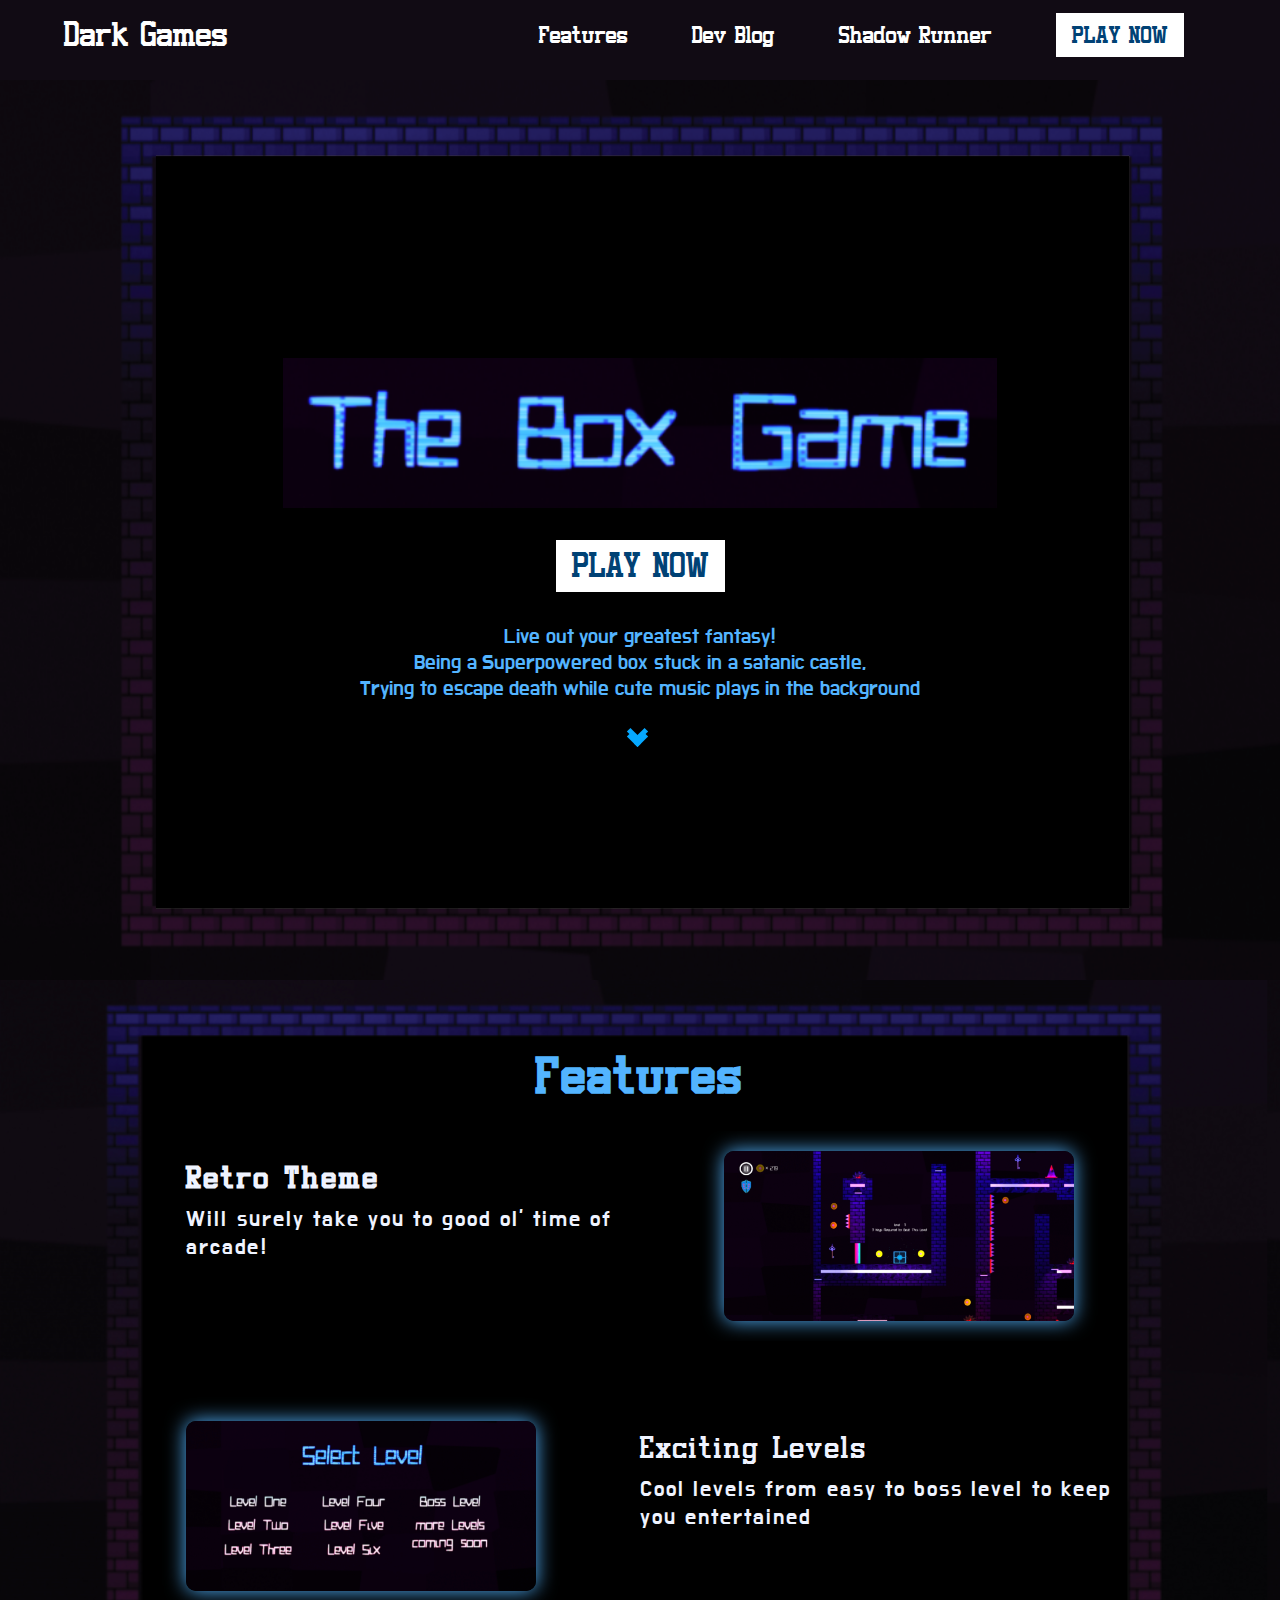
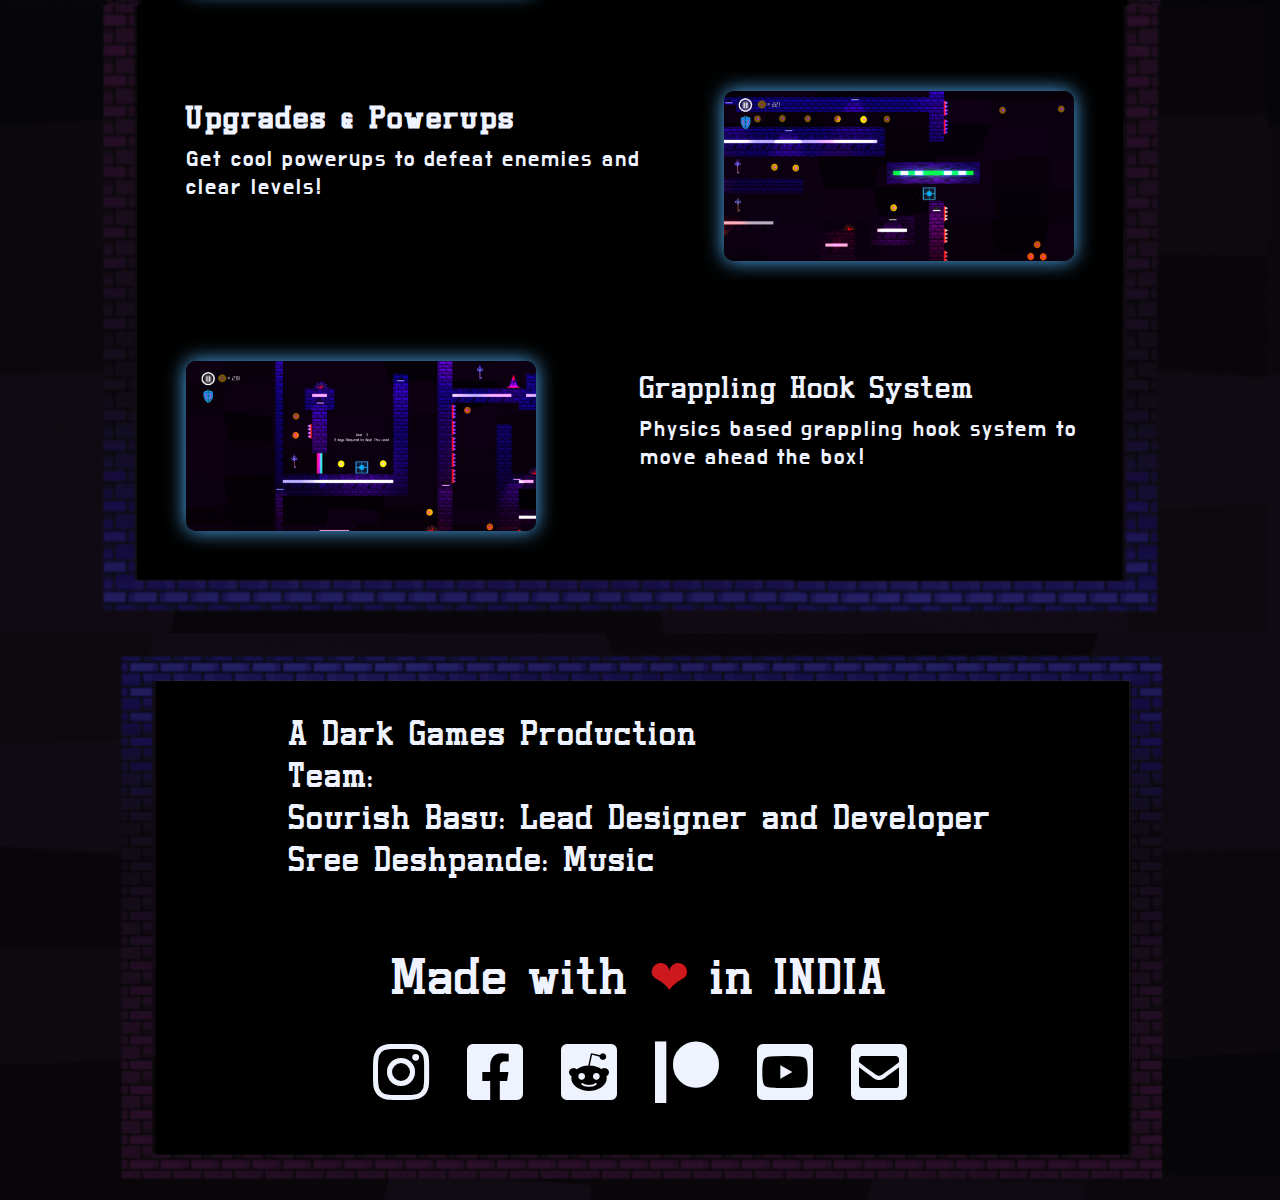
<file: index.html>
<!DOCTYPE html>
<html lang="en">

<head>
    <meta charset="UTF-8">
    <meta name="viewport" content="width=device-width,initial-scale=1,maximum-scale=1,user-scalable=no">
    <meta http-equiv="X-UA-Compatible" content="IE=edge,chrome=1">
    <meta name="HandheldFriendly" content="true">
    <!-- Font Awesome -->
    <link rel="stylesheet" href="./css/all.css">
    <!-- AOS -->
    <link rel="stylesheet" href="./css/aos.css">
    <!-- Custom -->
    <link rel="stylesheet" href="./css/styles.css">
    <title>The Box Game</title>
</head>

<body>
    <!-- Navigation -->

    <header class="header">
        <nav class="nav">
            <div class="nav-menu flex-row">
                <div class="nav-brand">
                    <a href="#">Dark Games</a>
                </div>
                <div class="toggle-collapse">
                    <div class="toggle-icons">
                        <a href="#"><i class="fas fa-bars"></i></a>
                    </div>
                </div>
                <ul class="nav-items">
                    <li class="nav-link">
                        <a href="#features">Features</a>
                    </li>
                    <li class="nav-link">
                        <a href="https://www.youtube.com/channel/UCXkZ5QTKRDjcYP5JEbuFvQQ">Dev Blog</a>
                    </li>
                    <li class="nav-link">
                        <a href="./src/shadow runner.html">Shadow Runner</a>
                    </li>
                    <li class="nav-link hover">
                        <a href="https://play.google.com/store/apps/details?id=com.darkskull.hookgame" class="btn">PLAY
                            NOW</a>
                    </li>
                </ul>
            </div>
        </nav>
    </header>
    <!-- End of landing section -->
    <main>
        <!-- landing section -->
        <div class="landing">
            <img src="./assets/Icons and Badges/Image 3.png" alt="title" data-aos="zoom-in" data-aos-delay="100">
            <a href="https://play.google.com/store/apps/details?id=com.darkskull.hookgame" class="playNow pulse">PLAY
                NOW</a>
            <div class="subtitle">
                <p>Live out your greatest fantasy!</p>
                <p>Being a Superpowered box stuck in a satanic castle,</p>
                <p>Trying to escape death while cute music plays in the background</p>
            </div>
            <div class="arrow">
                <span></span>
                <span></span>
            </div>
        </div>

        <!-- End of landing section -->

        <!-- Features Section -->

        <div class="feature-section" id="features">
            <div class="heading">
                <h2>Features</h2>
            </div>
            <div class="feature-boards">
                <div class="feature1">
                    <img class="img1" src="./assets/The box game features/Retro Theme.jpg" alt="Retro Theme">
                    <div class="text1">
                        <h3>Retro Theme</h3>
                        <p>Will surely take you to good ol' time
                            of arcade!</p>
                    </div>
                </div>
                <div class="feature2 clearfix">
                    <img class="img2" src="./assets/The box game features/Exciting Levels.jpg" alt="Levels">
                    <div class="text2">
                        <h3>Exciting Levels</h3>
                        <p>Cool levels from easy to boss level
                            to keep you entertained
                        </p>
                    </div>
                </div>
                <div class="feature3">
                    <img class="img1" src="./assets/The box game features/Upgrades and powerups.jpg" alt="Powerups">
                    <div class="text1">
                        <h3>Upgrades & Powerups</h3>
                        <p>Get cool powerups to defeat enemies
                            and clear levels!</p>
                    </div>
                </div>
                <div class="feature4">
                    <img class="img2" src="./assets/The box game features/Grappling Hook System.jpg"
                        alt="Grappling Hook System">
                    <div class="text2">
                        <h3>Grappling Hook System</h3>
                        <p>Physics based grappling hook system
                            to move ahead the box!</p>
                    </div>
                </div>
            </div>
        </div>

        <!-- End of Features Section -->

        <!-- Info Section -->

        <div class="info">
            <div class="section1">
                A Dark Games Production<br>
                Team:<br>
                Sourish Basu: Lead Designer and Developer<br>
                Sree Deshpande: Music<br>
            </div>
            <div class="section2">
                Made with <span>❤</span> in INDIA
            </div>
            <div class="section3">
                <a href="https://www.instagram.com/dark_paradise58/"><i class="fab fa-instagram fa-3x"></i></a>
                <a href="#"><i class="fab fa-facebook-square fa-3x"></i></a>
                <a href="https://www.reddit.com/u/darkskull58?utm_medium=android_app&utm_source=share"><i
                        class="fab fa-reddit-square fa-3x"></i></a>
                <a href="#"><i class="fab fa-patreon fa-3x"></i></a>
                <a href="https://www.youtube.com/channel/UCXkZ5QTKRDjcYP5JEbuFvQQ"><i
                        class="fab fa-youtube-square fa-3x"></i></a>
                <a href="mailto:basu.sourish58@gmail.com"><i class="fas fa-envelope-square fa-3x"></i></a>
            </div>
        </div>

        <!-- End of Info Section -->

    </main>

    <script src="./js/jquery.js"></script>
    <script src="./js/aos.js"></script>
    <script src="./js/app.js"></script>
</body>

</html>
</file>
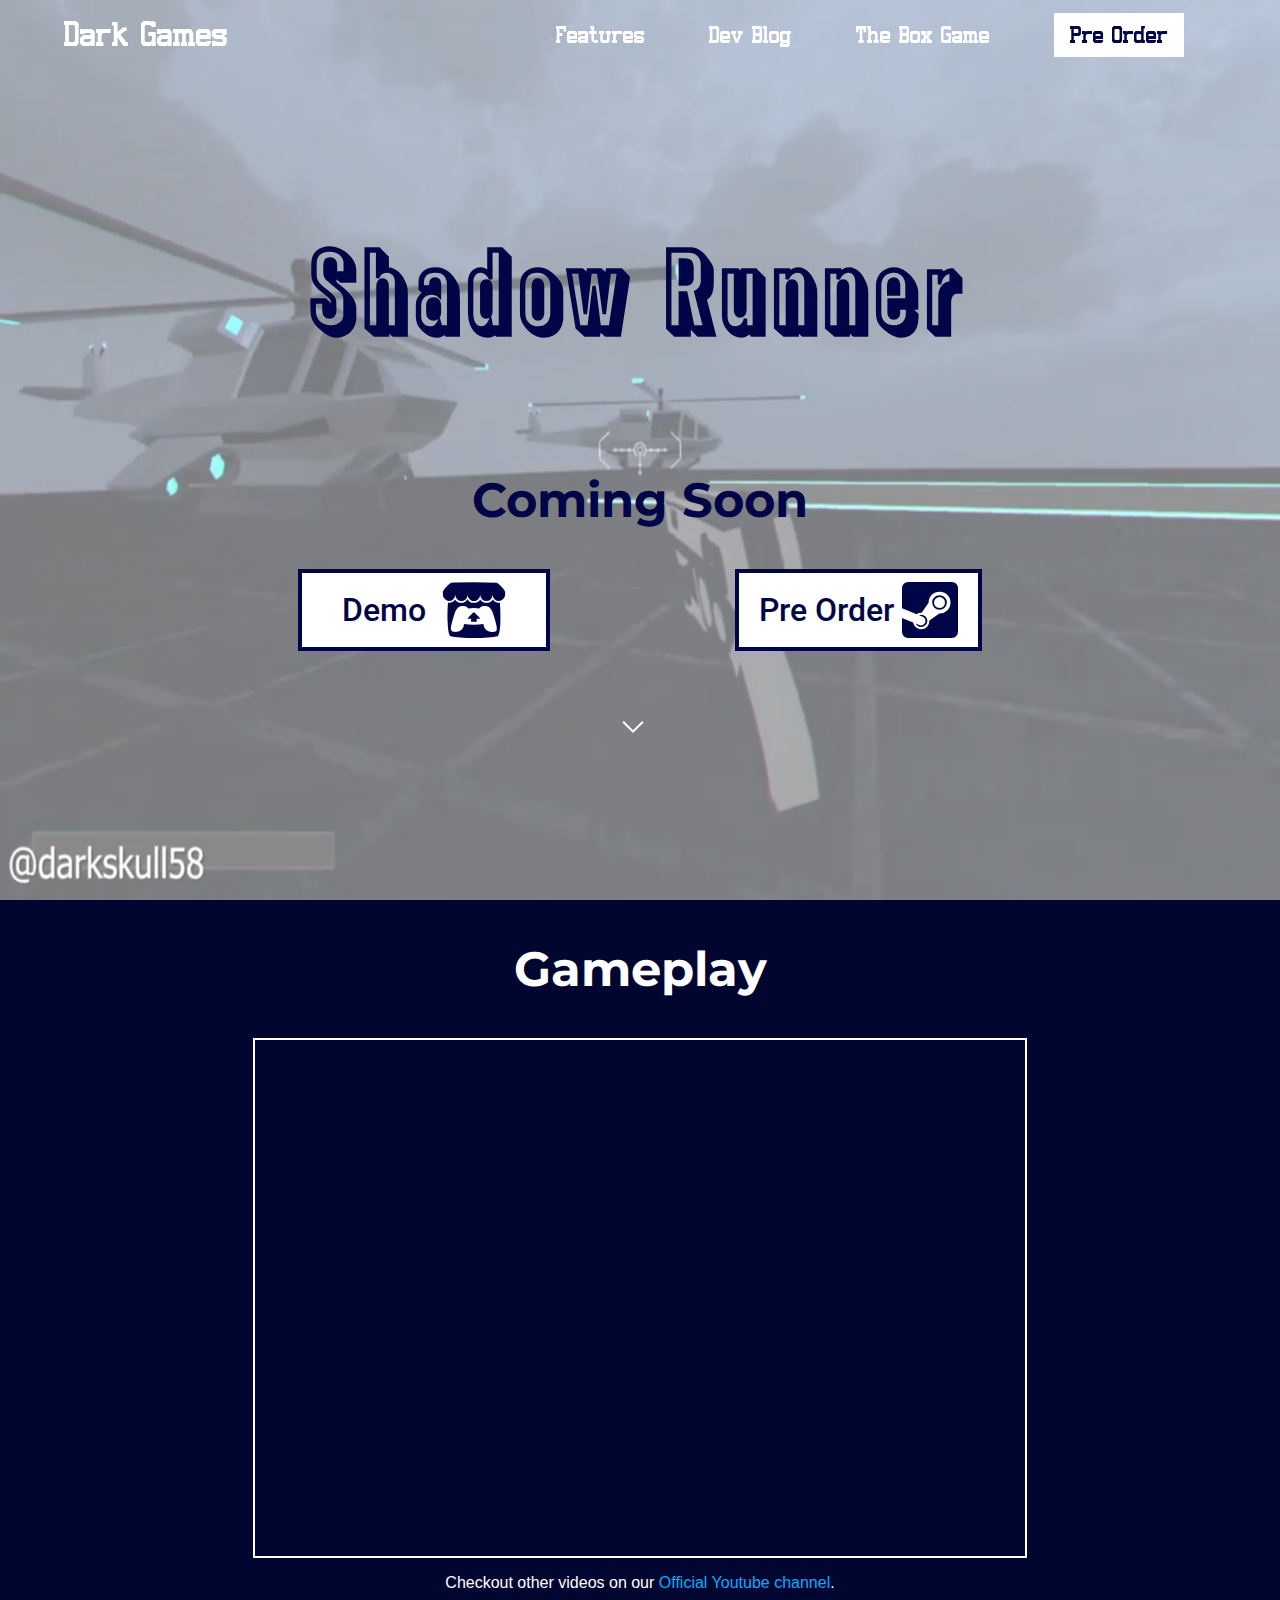
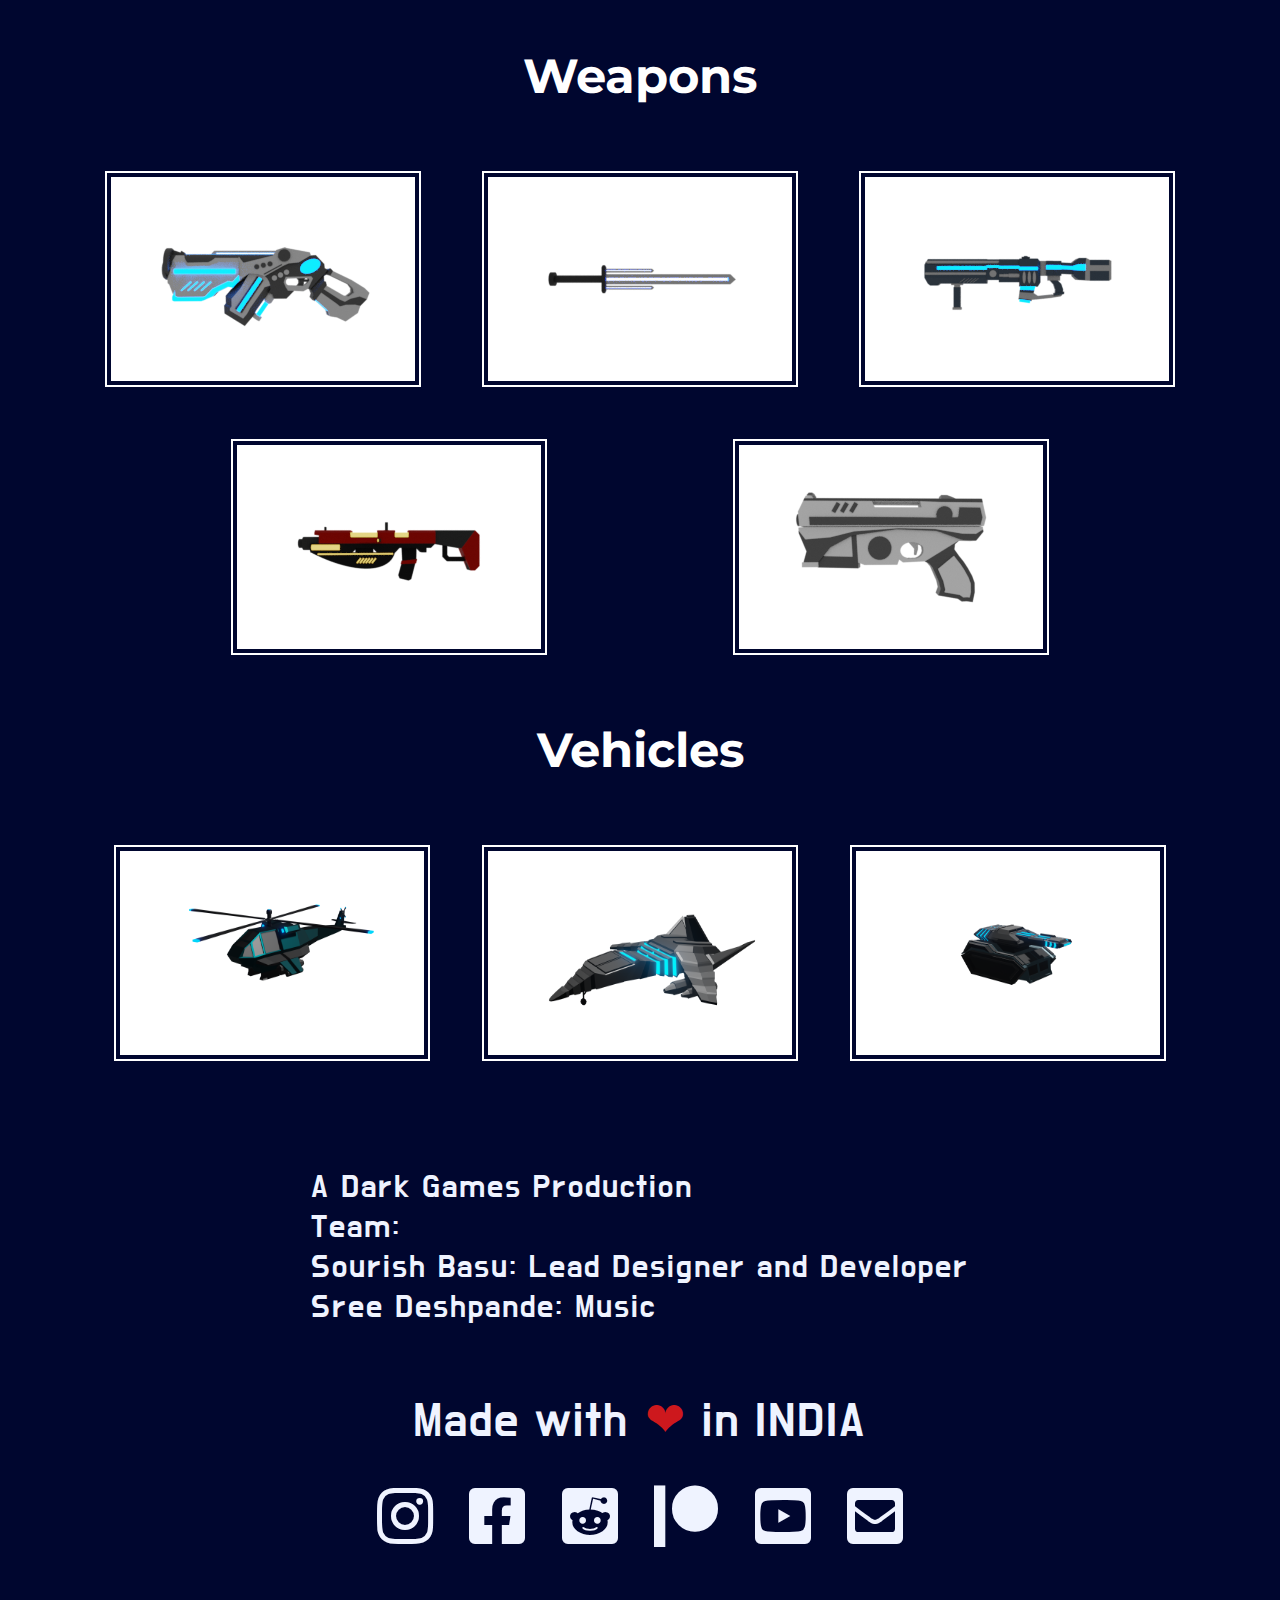
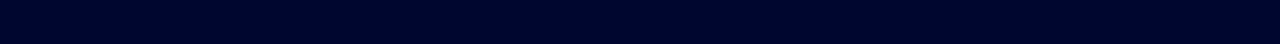
<file: src/shadow runner.html>
<!DOCTYPE html>
<html lang="en">

<head>
    <meta charset="UTF-8">
    <meta name="viewport" content="width=device-width, initial-scale=1.0">
    <title>Shadow Runner</title>
    <!-- Font Awesome -->
    <link rel="stylesheet" href="../css/all.css">
    <!-- FONT -->
    <link href="https://fonts.googleapis.com/css2?family=Montserrat:wght@400;500;700&display=swap" rel="stylesheet">
    <link href="https://fonts.googleapis.com/css2?family=Roboto:wght@400;500&display=swap" rel="stylesheet">
    <!-- Custom CSS -->
    <link rel="stylesheet" href="../css/shadow_runner.css">
</head>

<body>
    <!-- Landing Section -->
    <header class="header">
        <nav class="nav">
            <div class="nav-menu flex-row">
                <div class="nav-brand">
                    <a href="#">Dark Games</a>
                </div>
                <div class="toggle-collapse">
                    <div class="toggle-icons">
                        <a href="#"><i class="fas fa-bars"></i></a>
                    </div>
                </div>
                <ul class="nav-items">
                    <li class="nav-link">
                        <a href="#gameplayContent">Features</a>
                    </li>
                    <li class="nav-link">
                        <a href="https://www.youtube.com/channel/UCXkZ5QTKRDjcYP5JEbuFvQQ">Dev Blog</a>
                    </li>
                    <li class="nav-link">
                        <a href="../index.html">The Box Game</a>
                    </li>
                    <li class="nav-link hover">
                        <a href="#" class="btn">Pre Order</a>
                    </li>
                </ul>
            </div>
        </nav>
    </header>
    <!-- End of landing section -->
    <main>
        <div class="landing">
            <div class="landing-content">
                <div class="heading">
                    <h1>Shadow Runner</h1>
                </div>
                <div class="subtitle">
                    <h2>Coming Soon</h2>
                </div>
                <div class="buttons">
                    <a href="#" class="demo">
                        <div class="anchor">Demo&nbsp;&nbsp;<i class="fab fa-itch-io fa-2x"></i></div></i>
                    </a>
                    <a href="#" class="pre-order">
                        <div class="anchor">Pre Order&nbsp;<i class="fab fa-steam-square fa-2x"></i></div>
                    </a>
                </div>
                <div class="scroll-down"></div>
            </div>
        </div>
        <!-- End of landing section -->
        <div class="gameplay" id="gameplayContent">
            <div class="gameplay-content">
                <h2 class="gameplay-head">
                    Gameplay
                </h2>
                <div class="embed">
                    <iframe id="gameplay" width="760" height="500" src="https://www.youtube.com/embed/9Ey1uccnJu8"
                        frameborder="0" allow="accelerometer; autoplay; encrypted-media; gyroscope; picture-in-picture"
                        allowfullscreen></iframe>
                </div>
                <p class="subtitle">Checkout other videos on our <a
                        href="https://www.youtube.com/channel/UCXkZ5QTKRDjcYP5JEbuFvQQ">Official
                        Youtube channel</a>.</p>
            </div>
        </div>
        <!-- End of gameplay -->
        <div class="weapons">
            <div class="weapons-content">
                <h2 class="weapons-head">
                    Weapons
                </h2>
                <div class="weapons-grid">
                    <div class="weapon">
                        <img src="../assets/Weapons/GLauncher.png" alt="glauncher">
                    </div>
                    <div class="weapon">
                        <img src="../assets/Weapons/sword.png" alt="sword">
                    </div>
                    <div class="weapon">
                        <img src="../assets/Weapons/shoty.png" alt="shoty">
                    </div>
                    <div class="weapon">
                        <img src="../assets/Weapons/Rifle.png" alt="rifle">
                    </div>
                    <div class="weapon">
                        <img src="../assets/Weapons/magnum.png" alt="magnum">
                    </div>
                </div>
            </div>
        </div>
        <!-- End of weapons -->
        <div class="vehicles">
            <div class="vehicles-content">
                <h2 class="vehicles-head">Vehicles</h2>
                <div class="vehicles-grid">
                    <div class="vehicle">
                        <img src="../assets/Vehicles/copterpng.png" alt="copter">
                    </div>
                    <div class="vehicle">
                        <img src="../assets/Vehicles/stingerpng.png" alt="stinger">
                    </div>
                    <div class="vehicle">
                        <img src="../assets/Vehicles/tankpng.png" alt="tank">
                    </div>
                </div>
            </div>
        </div>
        <!-- End of vehicle section -->
        <div class="info">
            <div class="info-content">
                <div class="section1">
                    A Dark Games Production<br>
                    Team:<br>
                    Sourish Basu: Lead Designer and Developer<br>
                    Sree Deshpande: Music<br>
                </div>
                <div class="section2">
                    Made with <span>❤</span> in INDIA
                </div>
                <div class="section3">
                    <a href="https://www.instagram.com/dark_paradise58/"><i class="fab fa-instagram fa-3x"></i></a>
                    <a href="#"><i class="fab fa-facebook-square fa-3x"></i></a>
                    <a href="https://www.reddit.com/u/darkskull58?utm_medium=android_app&utm_source=share"><i
                            class="fab fa-reddit-square fa-3x"></i></a>
                    <a href="#"><i class="fab fa-patreon fa-3x"></i></a>
                    <a href="https://www.youtube.com/channel/UCXkZ5QTKRDjcYP5JEbuFvQQ"><i
                            class="fab fa-youtube-square fa-3x"></i></a>
                    <a href="mailto:basu.sourish58@gmail.com"><i class="fas fa-envelope-square fa-3x"></i></a>
                </div>
            </div>
        </div>
    </main>
    <script src="../js/jquery.js"></script>
    <script src="../js/aos.js"></script>
    <script src="../js/shadow_runner.js"></script>
</body>

</html>
</file>
<file: css/styles.css>
@font-face {
  font-family: "Staubach";
  src: url("../fonts/Staubach.ttf");
}

@font-face {
  font-family: "Do Hyeon";
  src: url("../fonts/DoHyeon-Regular.ttf");
}

:root {
  /*      Theme colors        */
  --button-blue: #004275;
  --text-blue: #53b4ff;
  --black: #110b14;
  /*      Font Family         */
  --staubach: "Staubach", sans-serif;
}

html,
body {
  margin: 0px;
  -webkit-box-sizing: border-box;
          box-sizing: border-box;
  overflow-x: hidden;
  font-family: var(--staubach);
}

p {
  font-family: "Do Hyeon", sans-serif;
}

.container {
  padding: 0 5vw;
}

a {
  text-decoration: none;
}

.flex-row {
  display: -webkit-box;
  display: -ms-flexbox;
  display: flex;
  -webkit-box-orient: horizontal;
  -webkit-box-direction: normal;
      -ms-flex-direction: row;
          flex-direction: row;
  -ms-flex-wrap: wrap;
      flex-wrap: wrap;
}

ul {
  list-style: none;
}

.clearfix::after {
  content: "";
  clear: both;
  display: table;
}

.collapse {
  height: 18rem !important;
}

header .nav {
  background: var(--black);
  height: 2rem;
  min-height: 5rem;
  -webkit-transition: height 0.2s ease-in-out;
  transition: height 0.2s ease-in-out;
  color: white;
  position: fixed;
  width: 100vw;
  overflow: hidden;
  z-index: 3;
}

header .nav .nav-menu {
  margin: 0 5vw;
  -webkit-box-pack: justify;
      -ms-flex-pack: justify;
          justify-content: space-between;
}

header .nav .nav-menu .nav-brand {
  font-size: 2rem;
  display: -webkit-box;
  display: -ms-flexbox;
  display: flex;
  -webkit-box-orient: vertical;
  -webkit-box-direction: normal;
      -ms-flex-direction: column;
          flex-direction: column;
  -webkit-box-align: center;
      -ms-flex-align: center;
          align-items: center;
  -webkit-box-pack: center;
      -ms-flex-pack: center;
          justify-content: center;
}

header .nav .nav-menu .nav-brand a {
  color: white;
  position: relative;
}

header .nav .nav-menu .toggle-collapse {
  position: absolute;
  right: 10%;
  display: none;
  color: white;
  font-size: 2rem;
  cursor: pointer;
}

header .nav .nav-menu .toggle-collapse .toggle-icons {
  display: -webkit-box;
  display: -ms-flexbox;
  display: flex;
  -webkit-box-pack: end;
      -ms-flex-pack: end;
          justify-content: flex-end;
  -webkit-box-align: center;
      -ms-flex-align: center;
          align-items: center;
}

header .nav .nav-menu .toggle-collapse .toggle-icons a {
  color: white;
}

header .nav .nav-menu .nav-items {
  display: -webkit-box;
  display: -ms-flexbox;
  display: flex;
  -webkit-box-orient: horizontal;
  -webkit-box-direction: normal;
      -ms-flex-direction: row;
          flex-direction: row;
  -ms-flex-pack: distribute;
      justify-content: space-around;
}

header .nav .nav-menu .nav-items .nav-link {
  -webkit-transition: 0.1s ease-in-out all;
  transition: 0.1s ease-in-out all;
  padding: 0.3rem 2rem;
}

header .nav .nav-menu .nav-items .nav-link a {
  font-size: 1.4rem;
  color: white;
  position: relative;
}

header .nav .nav-menu .nav-items .nav-link a::before {
  content: "";
  position: absolute;
  width: 100%;
  height: 2px;
  bottom: 0;
  left: 0;
  background-color: #000;
  visibility: hidden;
  -webkit-transform: scaleX(0);
          transform: scaleX(0);
  -webkit-transition: all 0.3s ease-in-out 0s;
  transition: all 0.3s ease-in-out 0s;
}

header .nav .nav-menu .nav-items .nav-link .btn {
  color: var(--button-blue);
  padding: 0.5rem 1rem;
  background-color: white;
}

header .nav .nav-menu .nav-items .nav-link a::before {
  content: "";
  position: absolute;
  height: 2px;
  bottom: 0;
  left: 0;
  background-color: white;
  visibility: hidden;
  -webkit-transform: scaleX(0);
          transform: scaleX(0);
  -webkit-transition: all 0.3s ease-in-out 0s;
  transition: all 0.3s ease-in-out 0s;
}

header .nav .nav-menu .nav-items .nav-link:hover a:before {
  visibility: visible;
  -webkit-transform: scaleX(1);
          transform: scaleX(1);
}

header .nav .nav-menu .nav-items .hover {
  -webkit-transition: 0.1s ease-in-out all;
  transition: 0.1s ease-in-out all;
}

header .nav .nav-menu .nav-items .hover:hover {
  -webkit-transform: scale(1.1);
          transform: scale(1.1);
}

main {
  margin-top: 80px;
  overflow: auto;
}

main .landing {
  background-image: url("../assets/Backgrounds/box.png");
  background-size: 100% 100%;
  height: 100vh;
  display: -webkit-box;
  display: -ms-flexbox;
  display: flex;
  -webkit-box-orient: vertical;
  -webkit-box-direction: normal;
      -ms-flex-direction: column;
          flex-direction: column;
  -webkit-box-pack: center;
      -ms-flex-pack: center;
          justify-content: center;
  -webkit-box-align: center;
      -ms-flex-align: center;
          align-items: center;
}

main .landing img {
  margin-top: 2rem;
  width: 714px;
  height: 150px;
}

main .landing .playNow {
  margin: 2rem 0;
  padding: 0.3rem 1rem;
  font-size: 2rem;
  color: var(--button-blue);
  background-color: white;
  width: -webkit-fit-content;
  width: -moz-fit-content;
  width: fit-content;
}

main .landing .subtitle {
  color: var(--text-blue);
  text-align: center;
}

main .landing .subtitle p {
  padding: 0;
  margin: 0;
  font-size: 130%;
}

main .landing .pulse:hover,
main .landing .pulse:focus {
  -webkit-animation: pulse 1s;
          animation: pulse 1s;
  -webkit-box-shadow: 0 0 0 2rem rgba(255, 255, 255, 0);
          box-shadow: 0 0 0 2rem rgba(255, 255, 255, 0);
}

@-webkit-keyframes pulse {
  0% {
    -webkit-box-shadow: 0 0 0 0 #fff;
            box-shadow: 0 0 0 0 #fff;
  }
}

@keyframes pulse {
  0% {
    -webkit-box-shadow: 0 0 0 0 #fff;
            box-shadow: 0 0 0 0 #fff;
  }
}

main .landing .arrow {
  justify-self: flex-end;
  margin-top: 2rem;
}

main .landing .arrow span {
  display: block;
  width: 10px;
  height: 10px;
  border-bottom: 5px solid #06a8ff;
  border-right: 5px solid #06a8ff;
  -webkit-transform: rotate(45deg);
          transform: rotate(45deg);
  margin: -10px;
  -webkit-animation: animate 2s infinite;
          animation: animate 2s infinite;
}

main .landing .arrow span:nth-child(2) {
  -webkit-animation-delay: -0.2s;
          animation-delay: -0.2s;
}

main .landing .arrow span:nth-child(3) {
  -webkit-animation-delay: -0.4s;
          animation-delay: -0.4s;
}

@-webkit-keyframes animate {
  0% {
    opacity: 0;
    -webkit-transform: rotate(45deg) translate(-20px, -20px);
            transform: rotate(45deg) translate(-20px, -20px);
  }
  50% {
    opacity: 1;
  }
  100% {
    opacity: 0;
    -webkit-transform: rotate(45deg) translate(20px, 20px);
            transform: rotate(45deg) translate(20px, 20px);
  }
}

@keyframes animate {
  0% {
    opacity: 0;
    -webkit-transform: rotate(45deg) translate(-20px, -20px);
            transform: rotate(45deg) translate(-20px, -20px);
  }
  50% {
    opacity: 1;
  }
  100% {
    opacity: 0;
    -webkit-transform: rotate(45deg) translate(20px, 20px);
            transform: rotate(45deg) translate(20px, 20px);
  }
}

main .feature-section {
  padding: 4rem 13vw;
  background-image: url("../assets/Backgrounds/box2.png");
  background-size: 99% 100%;
}

main .feature-section .heading {
  color: var(--text-blue);
  font-size: 2rem;
  text-align: center;
}

main .feature-section .heading h2 {
  margin: 0px;
  letter-spacing: 2px;
}

main .feature-section .feature-boards .feature1,
main .feature-section .feature-boards .feature3 {
  overflow: auto;
  padding: 20px;
}

main .feature-section .feature-boards .feature1 .img1,
main .feature-section .feature-boards .feature3 .img1 {
  width: 350px;
  height: 170px;
  border-radius: 10px;
  -webkit-box-shadow: 0px 0px 20px var(--text-blue);
          box-shadow: 0px 0px 20px var(--text-blue);
  margin-right: 20px;
}

main .feature-section .feature-boards .feature1 .text1,
main .feature-section .feature-boards .feature3 .text1 {
  width: 50%;
  color: #eff3ff;
}

main .feature-section .feature-boards .feature1 .text1 h3,
main .feature-section .feature-boards .feature3 .text1 h3 {
  font-size: 1.8rem;
  margin: 0.5rem 0;
  letter-spacing: 3px;
}

main .feature-section .feature-boards .feature1 .text1 p,
main .feature-section .feature-boards .feature3 .text1 p {
  margin: 0.5rem 0;
  font-size: 1.4rem;
  letter-spacing: 2px;
}

main .feature-section .feature-boards .feature1 .img1,
main .feature-section .feature-boards .feature3 .img1 {
  float: right;
}

main .feature-section .feature-boards .feature1 .text1,
main .feature-section .feature-boards .feature3 .text1 {
  float: left;
}

main .feature-section .feature-boards .feature1 {
  margin-top: 1.5rem;
}

main .feature-section .feature-boards .feature3 {
  margin-top: 1.5rem;
}

main .feature-section .feature-boards .feature2,
main .feature-section .feature-boards .feature4 {
  margin: 5rem 0;
}

main .feature-section .feature-boards .feature2 .img2,
main .feature-section .feature-boards .feature4 .img2 {
  width: 350px;
  height: 170px;
  border-radius: 10px;
  -webkit-box-shadow: 0px 0px 20px var(--text-blue);
          box-shadow: 0px 0px 20px var(--text-blue);
  margin-left: 20px;
}

main .feature-section .feature-boards .feature2 .text2,
main .feature-section .feature-boards .feature4 .text2 {
  width: 50%;
  color: #eff3ff;
}

main .feature-section .feature-boards .feature2 .text2 h3,
main .feature-section .feature-boards .feature4 .text2 h3 {
  font-size: 1.8rem;
  margin: 0.5rem 0;
  font-weight: 400;
  letter-spacing: 2px;
}

main .feature-section .feature-boards .feature2 .text2 p,
main .feature-section .feature-boards .feature4 .text2 p {
  margin: 0.5rem 0;
  font-size: 1.4rem;
  letter-spacing: 2px;
}

main .feature-section .feature-boards .feature2 .img2,
main .feature-section .feature-boards .feature4 .img2 {
  float: left;
}

main .feature-section .feature-boards .feature2 .text2,
main .feature-section .feature-boards .feature4 .text2 {
  float: right;
}

main .feature-section .feature-boards .feature4 {
  margin-bottom: 18rem;
}

main .info {
  background-image: url("../assets/Backgrounds/box.png");
  background-size: 100% 100%;
  color: #eff3ff;
  display: -webkit-box;
  display: -ms-flexbox;
  display: flex;
  -webkit-box-orient: vertical;
  -webkit-box-direction: normal;
      -ms-flex-direction: column;
          flex-direction: column;
  -webkit-box-pack: center;
      -ms-flex-pack: center;
          justify-content: center;
  -webkit-box-align: center;
      -ms-flex-align: center;
          align-items: center;
  padding: 3rem;
}

main .info .section1 {
  margin: 2rem;
  font-size: 2rem;
  letter-spacing: 2px;
}

main .info .section2 {
  margin: 2rem;
  font-size: 3rem;
  letter-spacing: 2px;
}

main .info .section2 span {
  color: #cd181d;
}

main .info .section3 {
  margin-bottom: 3rem;
}

main .info .section3 a {
  text-decoration: none;
  color: #eff3ff;
}

main .info .section3 a i {
  font-size: 4rem;
  margin: 0 1rem;
  -webkit-transition: 0.2s all ease-in-out;
  transition: 0.2s all ease-in-out;
}

main .info .section3 a i:hover {
  -webkit-transform: scale(1.4);
          transform: scale(1.4);
}

@media only screen and (max-width: 1060px) {
  main .landing img {
    width: 600px;
    height: 130px;
  }
  main .feature-section .feature-boards .feature1 .img1,
  main .feature-section .feature-boards .feature2 .img1 {
    width: 300px;
    height: 160px;
    margin-right: 10px;
  }
  main .feature-section .feature-boards .feature3 .img2,
  main .feature-section .feature-boards .feature4 .img2 {
    width: 300px;
    height: 160px;
    margin-left: 10px;
  }
}

@media only screen and (max-width: 960px) {
  main .landing {
    background-size: 100% 99%;
  }
  main .landing .arrow {
    margin-top: 3rem;
  }
  main .info .section1 {
    font-family: "Do Hyeon", sans-serif;
    font-size: 1.6rem;
  }
  main .info .section2 {
    font-size: 2rem;
    margin-top: 1rem;
  }
  main .info .section3 a i {
    font-size: 3rem;
  }
}

@media only screen and (max-width: 900px) {
  main .feature-section .feature-boards .feature1 .img1,
  main .feature-section .feature-boards .feature3 .img1 {
    width: 260px;
    height: 130px;
    margin-right: 15px;
  }
  main .feature-section .feature-boards .feature1 .text1 h3,
  main .feature-section .feature-boards .feature3 .text1 h3 {
    font-size: 1.6rem;
  }
  main .feature-section .feature-boards .feature1 .text1 p,
  main .feature-section .feature-boards .feature3 .text1 p {
    font-size: 1.2rem;
  }
  main .feature-section .feature-boards .feature2 .img2,
  main .feature-section .feature-boards .feature4 .img2 {
    width: 260px;
    height: 130px;
    margin-right: 15px;
  }
  main .feature-section .feature-boards .feature2 .text2 h3,
  main .feature-section .feature-boards .feature4 .text2 h3 {
    font-size: 1.6rem;
  }
  main .feature-section .feature-boards .feature2 .text2 p,
  main .feature-section .feature-boards .feature4 .text2 p {
    font-size: 1.2rem;
  }
}

@media only screen and (max-width: 800px) {
  main .feature-section .feature-boards .feature1 .img1,
  main .feature-section .feature-boards .feature3 .img1 {
    width: 220px;
    height: 110px;
    margin-right: 15px;
  }
  main .feature-section .feature-boards .feature1 .text1 h3,
  main .feature-section .feature-boards .feature3 .text1 h3 {
    font-size: 1.6rem;
  }
  main .feature-section .feature-boards .feature1 .text1 p,
  main .feature-section .feature-boards .feature3 .text1 p {
    font-size: 1.2rem;
  }
  main .feature-section .feature-boards .feature2 .img2,
  main .feature-section .feature-boards .feature4 .img2 {
    width: 220px;
    height: 110px;
    margin-right: 15px;
  }
  main .feature-section .feature-boards .feature2 .text2 h3,
  main .feature-section .feature-boards .feature4 .text2 h3 {
    font-size: 1.6rem;
  }
  main .feature-section .feature-boards .feature2 .text2 p,
  main .feature-section .feature-boards .feature4 .text2 p {
    font-size: 1.2rem;
  }
}

@media only screen and (max-width: 768px) {
  header .nav {
    padding-top: 1rem;
  }
  header .nav .nav-menu {
    -webkit-box-align: start;
        -ms-flex-align: start;
            align-items: flex-start;
    -webkit-box-orient: vertical;
    -webkit-box-direction: normal;
        -ms-flex-direction: column;
            flex-direction: column;
  }
  header .nav .nav-menu .nav-brand {
    -webkit-box-align: start;
        -ms-flex-align: start;
            align-items: flex-start;
    margin-left: 20px;
  }
  header .nav .nav-menu .toggle-collapse {
    display: initial;
  }
  header .nav .nav-menu .nav-items {
    -webkit-box-orient: vertical;
    -webkit-box-direction: normal;
        -ms-flex-direction: column;
            flex-direction: column;
  }
}

@media only screen and (max-width: 630px) {
  main .landing img {
    width: 70vw;
    height: 100px;
  }
  main .landing .subtitle {
    width: 70vw;
  }
  main .feature-section .heading {
    margin-top: 1rem;
  }
  main .feature-section .feature-boards .feature1,
  main .feature-section .feature-boards .feature3 {
    margin-top: 0;
    display: -webkit-box;
    display: -ms-flexbox;
    display: flex;
    -webkit-box-orient: vertical;
    -webkit-box-direction: normal;
        -ms-flex-direction: column;
            flex-direction: column;
    -webkit-box-pack: center;
        -ms-flex-pack: center;
            justify-content: center;
    -webkit-box-align: center;
        -ms-flex-align: center;
            align-items: center;
  }
  main .feature-section .feature-boards .feature1 .img1,
  main .feature-section .feature-boards .feature3 .img1 {
    float: initial;
    width: 60vw;
    height: 30vw;
    margin-right: 0px;
  }
  main .feature-section .feature-boards .feature1 .text1,
  main .feature-section .feature-boards .feature3 .text1 {
    text-align: center;
    width: 100%;
    margin-top: 1rem;
  }
  main .feature-section .feature-boards .feature1 .text1 h3,
  main .feature-section .feature-boards .feature3 .text1 h3 {
    font-size: 1.8rem;
  }
  main .feature-section .feature-boards .feature1 .text1 p,
  main .feature-section .feature-boards .feature3 .text1 p {
    font-size: 1.5rem;
  }
  main .feature-section .feature-boards .feature2,
  main .feature-section .feature-boards .feature4 {
    display: -webkit-box;
    display: -ms-flexbox;
    display: flex;
    -webkit-box-orient: vertical;
    -webkit-box-direction: normal;
        -ms-flex-direction: column;
            flex-direction: column;
    -webkit-box-pack: center;
        -ms-flex-pack: center;
            justify-content: center;
    -webkit-box-align: center;
        -ms-flex-align: center;
            align-items: center;
  }
  main .feature-section .feature-boards .feature2 .img2,
  main .feature-section .feature-boards .feature4 .img2 {
    float: none;
    width: 60vw;
    height: 30vw;
  }
  main .feature-section .feature-boards .feature2 .text2,
  main .feature-section .feature-boards .feature4 .text2 {
    margin-top: 1rem;
    width: 100%;
    text-align: center;
  }
  main .feature-section .feature-boards .feature2 .text2 h3,
  main .feature-section .feature-boards .feature4 .text2 h3 {
    font-size: 1.8rem;
  }
  main .feature-section .feature-boards .feature2 .text2 p,
  main .feature-section .feature-boards .feature4 .text2 p {
    font-size: 1.5rem;
  }
  main .feature-section .feature-boards .feature4 {
    margin-bottom: 8rem;
  }
  main .info .section1 {
    text-align: center;
  }
  main .info .section2 {
    font-size: 1.6rem;
  }
  main .info .section3 a i {
    font-size: 2rem;
  }
}

@media only screen and (max-width: 425px) {
  main .feature-section .feature-boards .feature1 h3,
  main .feature-section .feature-boards .feature2 h3,
  main .feature-section .feature-boards .feature3 h3,
  main .feature-section .feature-boards .feature4 h3 {
    font-size: 1.4rem;
  }
  main .feature-section .feature-boards .feature1 p,
  main .feature-section .feature-boards .feature2 p,
  main .feature-section .feature-boards .feature3 p,
  main .feature-section .feature-boards .feature4 p {
    font-size: 1rem;
  }
  main .info .section1 {
    font-size: 1.3rem;
  }
  main .info .section2 {
    font-size: 1.4rem;
    text-align: center;
  }
  main .info .section3 {
    text-align: center;
  }
  main .info .section3 a i {
    margin-top: 1rem;
  }
}
/*# sourceMappingURL=styles.css.map */
</file>
<file: css/shadow_runner.css>
@font-face {
  font-family: "Shadow Gothic";
  src: url("../fonts/Shadow W90 Gothic.ttf");
}

@font-face {
  font-family: "Montserrat";
  src: url("https://fonts.googleapis.com/css2?family=Montserrat:wght@400;500;700&display=swap");
}

@font-face {
  font-family: "Staubach";
  src: url("../fonts/Staubach.ttf");
}

@font-face {
  font-family: "Do Hyeon";
  src: url("../fonts/DoHyeon-Regular.ttf");
}

:root {
  --staubach: "Staubach", sans-serif;
  --montserrat: "Montserrat", sans-serif;
}

html,
body {
  margin: 0px;
  -webkit-box-sizing: border-box;
          box-sizing: border-box;
  overflow-x: hidden;
  font-family: var(--staubach);
}

.scrolled {
  background-color: #00062f !important;
  -webkit-transition: background-color 500ms linear !important;
  transition: background-color 500ms linear !important;
}

.unscrolled {
  background: none;
  -webkit-transition: background 500ms linear !important;
  transition: background 500ms linear !important;
}

p {
  font-family: "Montserrat", sans-serif;
}

.container {
  padding: 0 5vw;
}

a {
  text-decoration: none;
}

.flex-row {
  display: -webkit-box;
  display: -ms-flexbox;
  display: flex;
  -webkit-box-orient: horizontal;
  -webkit-box-direction: normal;
      -ms-flex-direction: row;
          flex-direction: row;
  -ms-flex-wrap: wrap;
      flex-wrap: wrap;
}

ul {
  list-style: none;
}

.clearfix::after {
  content: "";
  clear: both;
  display: table;
}

.collapse {
  height: 17rem !important;
}

header .nav {
  background: var(--black);
  height: 2rem;
  min-height: 5rem;
  -webkit-transition: height 0.2s ease-in-out;
  transition: height 0.2s ease-in-out;
  color: white;
  position: fixed;
  width: 100vw;
  overflow: hidden;
  font-family: var(--staubach);
}

header .nav .nav-menu {
  margin: 0 5vw;
  -webkit-box-pack: justify;
      -ms-flex-pack: justify;
          justify-content: space-between;
}

header .nav .nav-menu .nav-brand {
  font-size: 2rem;
  display: -webkit-box;
  display: -ms-flexbox;
  display: flex;
  -webkit-box-orient: vertical;
  -webkit-box-direction: normal;
      -ms-flex-direction: column;
          flex-direction: column;
  -webkit-box-align: center;
      -ms-flex-align: center;
          align-items: center;
  -webkit-box-pack: center;
      -ms-flex-pack: center;
          justify-content: center;
}

header .nav .nav-menu .nav-brand a {
  color: white;
  position: relative;
}

header .nav .nav-menu .toggle-collapse {
  position: absolute;
  right: 10%;
  display: none;
  color: white;
  font-size: 2rem;
  cursor: pointer;
}

header .nav .nav-menu .toggle-collapse .toggle-icons {
  display: -webkit-box;
  display: -ms-flexbox;
  display: flex;
  -webkit-box-pack: end;
      -ms-flex-pack: end;
          justify-content: flex-end;
  -webkit-box-align: center;
      -ms-flex-align: center;
          align-items: center;
}

header .nav .nav-menu .toggle-collapse .toggle-icons a {
  color: white;
}

header .nav .nav-menu .nav-items {
  display: -webkit-box;
  display: -ms-flexbox;
  display: flex;
  -webkit-box-orient: horizontal;
  -webkit-box-direction: normal;
      -ms-flex-direction: row;
          flex-direction: row;
  -ms-flex-pack: distribute;
      justify-content: space-around;
}

header .nav .nav-menu .nav-items .nav-link {
  -webkit-transition: 0.1s ease-in-out all;
  transition: 0.1s ease-in-out all;
  padding: 0.3rem 2rem;
}

header .nav .nav-menu .nav-items .nav-link a {
  font-size: 1.4rem;
  color: white;
  position: relative;
}

header .nav .nav-menu .nav-items .nav-link a::before {
  content: "";
  position: absolute;
  width: 100%;
  height: 2px;
  bottom: 0;
  left: 0;
  background-color: #000;
  visibility: hidden;
  -webkit-transform: scaleX(0);
          transform: scaleX(0);
  -webkit-transition: all 0.3s ease-in-out 0s;
  transition: all 0.3s ease-in-out 0s;
}

header .nav .nav-menu .nav-items .nav-link .btn {
  color: #000547;
  padding: 0.5rem 1rem;
  background-color: white;
}

header .nav .nav-menu .nav-items .nav-link a::before {
  content: "";
  position: absolute;
  height: 2px;
  bottom: 0;
  left: 0;
  background-color: white;
  visibility: hidden;
  -webkit-transform: scaleX(0);
          transform: scaleX(0);
  -webkit-transition: all 0.3s ease-in-out 0s;
  transition: all 0.3s ease-in-out 0s;
}

header .nav .nav-menu .nav-items .nav-link:hover a:before {
  visibility: visible;
  -webkit-transform: scaleX(1);
          transform: scaleX(1);
}

header .nav .nav-menu .nav-items .hover {
  -webkit-transition: 0.1s ease-in-out all;
  transition: 0.1s ease-in-out all;
}

header .nav .nav-menu .nav-items .hover:hover {
  -webkit-transform: scale(1.1);
          transform: scale(1.1);
}

main {
  background-color: #00062f;
}

main .landing {
  background-image: url("../assets/Backgrounds/shadow-runner-img.jpg");
  background-size: 100% 100%;
  min-height: 100vh;
}

main .landing .landing-content {
  max-width: 1140px;
  min-height: 100vh;
  margin: auto;
  display: -webkit-box;
  display: -ms-flexbox;
  display: flex;
  -webkit-box-orient: vertical;
  -webkit-box-direction: normal;
      -ms-flex-direction: column;
          flex-direction: column;
  -webkit-box-pack: center;
      -ms-flex-pack: center;
          justify-content: center;
  -webkit-box-align: center;
      -ms-flex-align: center;
          align-items: center;
  /*animated scroll arrow animation*/
}

main .landing .landing-content .heading h1 {
  color: #000547;
  font-family: "Shadow Gothic", sans-serif;
  font-size: 7rem;
  letter-spacing: 8px;
}

main .landing .landing-content .subtitle h2 {
  color: #000547;
  font-size: 3rem;
  font-family: "Montserrat", sans-serif;
  font-weight: 700;
}

main .landing .landing-content .buttons {
  width: 60%;
  margin: 0 auto;
  display: -webkit-box;
  display: -ms-flexbox;
  display: flex;
  -webkit-box-pack: justify;
      -ms-flex-pack: justify;
          justify-content: space-between;
}

main .landing .landing-content .buttons .demo {
  color: #000547;
  font-size: 2rem;
  padding: 5px 40px;
  background-color: white;
  font-family: "Roboto", sans-serif;
  font-weight: 500;
  border: 4px solid #000547;
}

main .landing .landing-content .buttons .demo .anchor {
  display: -webkit-box;
  display: -ms-flexbox;
  display: flex;
  -webkit-box-pack: center;
      -ms-flex-pack: center;
          justify-content: center;
  -webkit-box-align: center;
      -ms-flex-align: center;
          align-items: center;
}

main .landing .landing-content .buttons .pre-order {
  color: #000547;
  font-size: 2rem;
  padding: 5px 20px;
  background-color: white;
  font-family: "Roboto", sans-serif;
  font-weight: 500;
  border: 4px solid #000547;
}

main .landing .landing-content .buttons .pre-order .anchor {
  display: -webkit-box;
  display: -ms-flexbox;
  display: flex;
  -webkit-box-pack: center;
      -ms-flex-pack: center;
          justify-content: center;
  -webkit-box-align: center;
      -ms-flex-align: center;
          align-items: center;
}

main .landing .landing-content .scroll-down {
  margin-top: 4rem;
  display: block;
  text-align: center;
  font-size: 20px;
  z-index: 100;
  text-decoration: none;
  text-shadow: 0;
  width: 13px;
  height: 13px;
  border-bottom: 2px solid #fff;
  border-right: 2px solid #fff;
  z-index: 9;
  left: 50%;
  -webkit-transform: translate(-50%, 0%) rotate(45deg);
  transform: translate(-50%, 0%) rotate(45deg);
  -webkit-animation: fade_move_down 4s ease-in-out infinite;
  animation: fade_move_down 4s ease-in-out infinite;
}

@-webkit-keyframes fade_move_down {
  0% {
    -webkit-transform: translate(0, -10px) rotate(45deg);
    opacity: 0;
  }
  50% {
    opacity: 1;
  }
  100% {
    -webkit-transform: translate(0, 10px) rotate(45deg);
    opacity: 0;
  }
}

@keyframes fade_move_down {
  0% {
    -webkit-transform: translate(0, -10px) rotate(45deg);
            transform: translate(0, -10px) rotate(45deg);
    opacity: 0;
  }
  50% {
    opacity: 1;
  }
  100% {
    -webkit-transform: translate(0, 10px) rotate(45deg);
            transform: translate(0, 10px) rotate(45deg);
    opacity: 0;
  }
}

main .gameplay {
  background-color: #00062f;
  margin: 0px;
}

main .gameplay .gameplay-content {
  max-width: 1140px;
  margin: auto;
  display: -webkit-box;
  display: -ms-flexbox;
  display: flex;
  -webkit-box-orient: vertical;
  -webkit-box-direction: normal;
      -ms-flex-direction: column;
          flex-direction: column;
  -webkit-box-pack: center;
      -ms-flex-pack: center;
          justify-content: center;
  -webkit-box-align: center;
      -ms-flex-align: center;
          align-items: center;
}

main .gameplay .gameplay-content .gameplay-head {
  color: white;
  font-size: 3rem;
  font-family: var(--montserrat);
}

main .gameplay .gameplay-content .embed {
  border: 2px solid white;
  padding: 5px;
}

main .gameplay .gameplay-content .subtitle {
  color: white;
}

main .gameplay .gameplay-content .subtitle a {
  color: #00aeff;
}

main .gameplay .gameplay-content .subtitle a:hover {
  text-decoration: underline;
}

main .weapons {
  background-color: #00062f;
  margin: 0px;
}

main .weapons .weapons-content {
  max-width: 1140px;
  margin: auto;
  display: -webkit-box;
  display: -ms-flexbox;
  display: flex;
  -webkit-box-orient: vertical;
  -webkit-box-direction: normal;
      -ms-flex-direction: column;
          flex-direction: column;
  -webkit-box-pack: center;
      -ms-flex-pack: center;
          justify-content: center;
  -webkit-box-align: center;
      -ms-flex-align: center;
          align-items: center;
}

main .weapons .weapons-content .weapons-head {
  color: white;
  font-size: 3rem;
  font-family: var(--montserrat);
}

main .weapons .weapons-content .weapons-grid {
  display: -webkit-box;
  display: -ms-flexbox;
  display: flex;
  -webkit-box-orient: horizontal;
  -webkit-box-direction: normal;
      -ms-flex-flow: row wrap;
          flex-flow: row wrap;
  -webkit-box-pack: space-evenly;
      -ms-flex-pack: space-evenly;
          justify-content: space-evenly;
}

main .weapons .weapons-content .weapons-grid .weapon {
  width: 300px;
  height: 200px;
  background-color: white;
  margin: 2rem;
  border: 2px solid white;
  display: -webkit-box;
  display: -ms-flexbox;
  display: flex;
  -webkit-box-pack: center;
      -ms-flex-pack: center;
          justify-content: center;
  -webkit-box-align: center;
      -ms-flex-align: center;
          align-items: center;
  outline: 2px solid white;
  outline-offset: 4px;
}

main .vehicles {
  background-color: #00062f;
  margin: 0px;
}

main .vehicles .vehicles-content {
  max-width: 1140px;
  margin: auto;
  display: -webkit-box;
  display: -ms-flexbox;
  display: flex;
  -webkit-box-orient: vertical;
  -webkit-box-direction: normal;
      -ms-flex-direction: column;
          flex-direction: column;
  -webkit-box-pack: center;
      -ms-flex-pack: center;
          justify-content: center;
  -webkit-box-align: center;
      -ms-flex-align: center;
          align-items: center;
}

main .vehicles .vehicles-content .vehicles-head {
  color: white;
  font-family: var(--montserrat);
  font-size: 3rem;
}

main .vehicles .vehicles-content .vehicles-grid {
  display: -webkit-box;
  display: -ms-flexbox;
  display: flex;
  -webkit-box-orient: horizontal;
  -webkit-box-direction: normal;
      -ms-flex-flow: row wrap;
          flex-flow: row wrap;
  -webkit-box-pack: space-evenly;
      -ms-flex-pack: space-evenly;
          justify-content: space-evenly;
}

main .vehicles .vehicles-content .vehicles-grid .vehicle {
  width: 300px;
  height: 200px;
  background-color: white;
  margin: 2rem;
  border: 2px solid white;
  display: -webkit-box;
  display: -ms-flexbox;
  display: flex;
  -webkit-box-pack: center;
      -ms-flex-pack: center;
          justify-content: center;
  -webkit-box-align: center;
      -ms-flex-align: center;
          align-items: center;
  outline: 2px solid white;
  outline-offset: 4px;
}

main .vehicles .vehicles-content .vehicles-grid .vehicle img {
  width: 300px;
  height: 200px;
}

main .info {
  background-color: #00062f;
  margin: 0px;
}

main .info .info-content {
  color: #eff3ff;
  display: -webkit-box;
  display: -ms-flexbox;
  display: flex;
  -webkit-box-orient: vertical;
  -webkit-box-direction: normal;
      -ms-flex-direction: column;
          flex-direction: column;
  -webkit-box-pack: center;
      -ms-flex-pack: center;
          justify-content: center;
  -webkit-box-align: center;
      -ms-flex-align: center;
          align-items: center;
  padding: 3rem;
  font-family: "Do Hyeon", sans-serif;
}

main .info .info-content .section1 {
  margin: 2rem;
  font-size: 2rem;
  letter-spacing: 2px;
}

main .info .info-content .section2 {
  margin: 2rem;
  font-size: 3rem;
  letter-spacing: 2px;
}

main .info .info-content .section2 span {
  color: #cd181d;
}

main .info .info-content .section3 {
  margin-bottom: 3rem;
}

main .info .info-content .section3 a {
  text-decoration: none;
  color: #eff3ff;
}

main .info .info-content .section3 a i {
  font-size: 4rem;
  margin: 0 1rem;
  -webkit-transition: 0.2s all ease-in-out;
  transition: 0.2s all ease-in-out;
}

main .info .info-content .section3 a i:hover {
  -webkit-transform: scale(1.4);
          transform: scale(1.4);
}

@media only screen and (max-width: 960px) {
  main .info .info-content .section1 {
    font-size: 1.6rem;
  }
  main .info .info-content .section2 {
    font-size: 2rem;
    margin-top: 1rem;
  }
  main .info .info-content .section3 a i {
    font-size: 3rem;
  }
}

@media only screen and (max-width: 900px) {
  main .landing .landing-content .buttons {
    -webkit-box-orient: vertical;
    -webkit-box-direction: normal;
        -ms-flex-direction: column;
            flex-direction: column;
    width: 350px;
  }
  main .landing .landing-content .buttons .demo,
  main .landing .landing-content .buttons .pre-order {
    margin: 2rem;
  }
}

@media only screen and (max-width: 800px) {
  header .nav {
    padding-top: 1rem;
    background-color: #00062f;
  }
  header .nav .nav-menu {
    -webkit-box-align: start;
        -ms-flex-align: start;
            align-items: flex-start;
    -webkit-box-orient: vertical;
    -webkit-box-direction: normal;
        -ms-flex-direction: column;
            flex-direction: column;
  }
  header .nav .nav-menu .nav-brand {
    -webkit-box-align: start;
        -ms-flex-align: start;
            align-items: flex-start;
    margin-left: 20px;
  }
  header .nav .nav-menu .toggle-collapse {
    display: initial;
  }
  header .nav .nav-menu .nav-items {
    -webkit-box-orient: vertical;
    -webkit-box-direction: normal;
        -ms-flex-direction: column;
            flex-direction: column;
  }
  main .landing .landing-content .heading h1 {
    margin-top: 5rem;
    font-size: 6rem;
  }
}

@media only screen and (max-width: 663px) {
  main .info .info-content .section3 a {
    margin: 1rem;
  }
  main .info .info-content .section3 a i {
    margin: 1rem;
  }
}

@media only screen and (max-width: 570px) {
  main .landing .landing-content .heading {
    text-align: center;
  }
  main .landing .landing-content .heading h1 {
    margin: 7rem 0 3rem 0;
  }
  main .landing .landing-content .scroll-down {
    margin: 2rem 0;
  }
}
/*# sourceMappingURL=shadow_runner.css.map */
</file>
